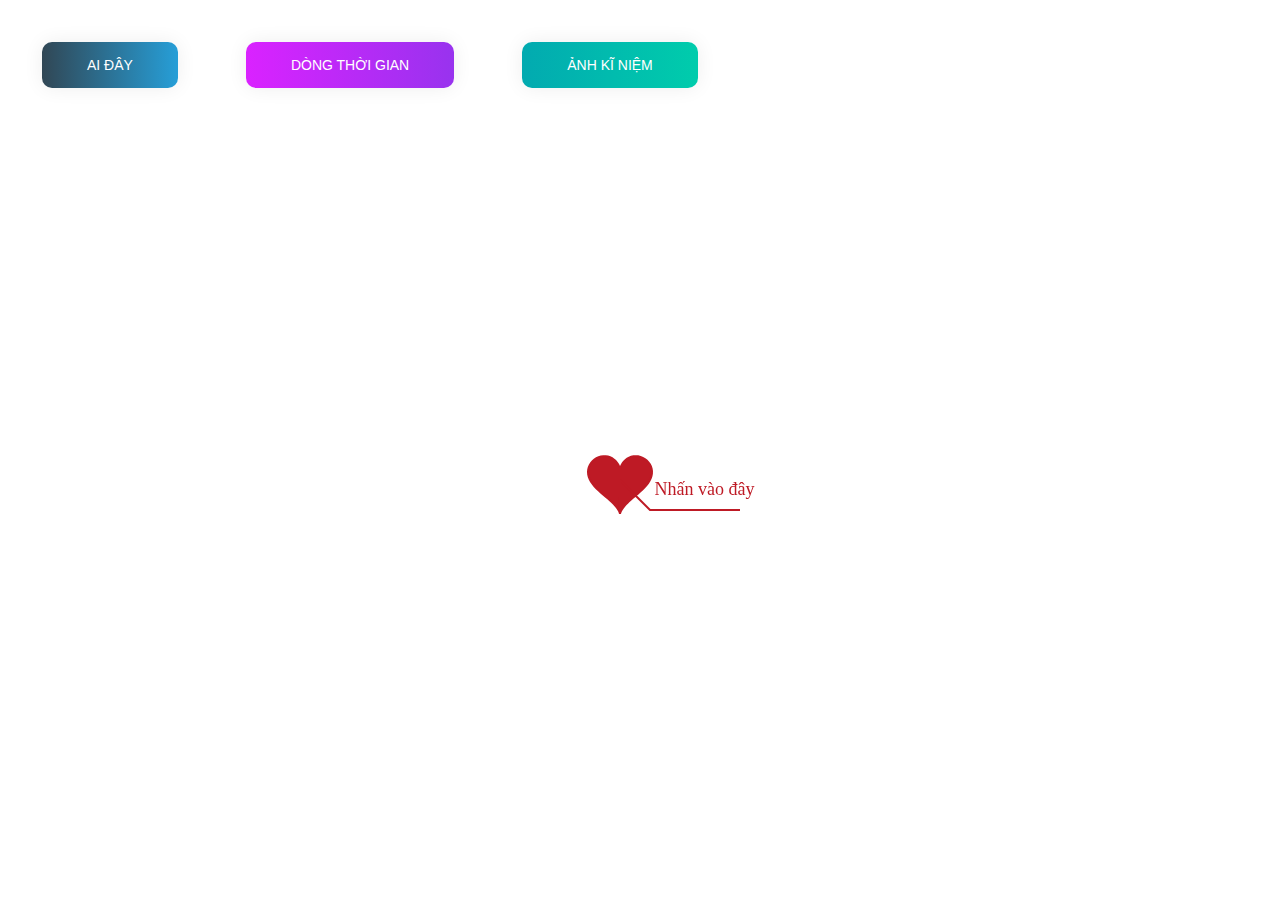
<file: timeline.html>
<!DOCTYPE html PUBLIC "-//W3C//DTD XHTML 1.0 Strict//EN" "http://www.w3.org/TR/xhtml1/DTD/xhtml1-strict.dtd">
<html xml:lang="en" xmlns="http://www.w3.org/1999/xhtml">
<head>
		<meta http-equiv="Content-Type" content="text/html; charset=UTF-8">
		<link rel="icon" type="image/png" href="./img/CILKGax.png">
        <!-- Tiêu đề của trang dòng thời gian -->
		<title>Thời gian đã trải qua</title>	    
        <link type="text/css" rel="stylesheet" href="./css/default.css">
        <link rel="stylesheet" href="./css/style.css">
		<script type="text/javascript" src="./js/jquery.min.js"></script>
		<script type="text/javascript" src="./js/jscex.min.js"></script>
		<script type="text/javascript" src="./js/jscex-parser.js"></script>
		<script type="text/javascript" src="./js/jscex-jit.js"></script>
		<script type="text/javascript" src="./js/jscex-builderbase.min.js"></script>
		<script type="text/javascript" src="./js/jscex-async.min.js"></script>
		<script type="text/javascript" src="./js/jscex-async-powerpack.min.js"></script>
		<script type="text/javascript" src="./js/functions.js" charset="utf-8"></script>
		<script type="text/javascript" src="./js/love.js" charset="utf-8"></script>
	    <style type="text/css"></style>

</head>
    <body>
        <div class="buttons">
            <a href="index.html" class="btn btn-bir">Ai đây</a>
            <a href="timeline.html" class="btn btn-timeline">Dòng thời gian</a>
            <a href="gallery.html" class="btn btn-gallery">Ảnh kĩ niệm</a>
        </div>
        <div id="main">
             <div id="wrap">
                <div id="text">
			        <div id="code">
					<!-- 4. CHỈNH SỬA LỜI CHÚC CỦA BẠN TẠI ĐÂY-->
			      <font color="#3500ff"><span class="say">Đây là web làm về Đại Ca &#128001;</span><br>
						<span class="say">Nơi này là nơi lưu lại những kỉ niệm của Đại Ca </span><br>
						<span class="say">Mỗi khi gặp khó khăn Đại Ca có thể xem quá trình Mình phát triển như thế nào</span><br>
						<span class="say"> </span><br>
						<span class="say">Đây là nơi mà Đệ có thể lưu lại ảnh của Đại Ca &#128248;</span><br>
						<span class="say">Tuy đây không phải là cái gì đó đặc biệt</span><br>
						<span class="say">Nhưng đây là tấm lòng mà đệ có thể làm cho Đại Ca</span><br>
						<span class="say">Đệ mong Đại ca luôn hạnh phúc</span><br>
						<span class="say">Thực hiện được ước mơ đó là nói được nhiều thứ tiếng</span><br>
						<span class="say">Và nhất là có thể đến thăm Trung Quốc vào một ngày không xa &#128747;</span><br>
						<span class="say">Để thực hiện được những điều trên thì thật không dễ dàng gì</span><br>
						<span class="say">Nhưng Đệ tin Đại ca sẽ thành công</span><br>
						<span class="say">Nói hơi nhiều rồi &#128518;&#128518;&#128518;</span><br>
						<span class="say"> </span><br>
                        <span class="say"><span class="space"></span> -- Fingting &#128151;&#128153;&#128154;&#128155;&#128156;--</span>
			  </font></p>
      </div>
                </div>
                <div id="clock-box">
					<span class="STYLE1"> Trần Nguyễn Đan Trinh</span>  <!--Có thể thay đổi chổ này thành số tuổi của người bạn muốn chúc -->
                  <div id="clock"></div>
              </div>
                <canvas id="canvas" width="1100" height="680"></canvas>
            </div>
            
        </div>

    <!-- Phần nhạc -->
    <audio id="player" autoplay loop>
        <source src="https://cdn.glitch.global/c80993b1-4999-49e6-8c91-22694b988e4a/fa09ee7f-e653-4b2c-8d76-5bddf351ffd0.Nguoi-Theo-Duoi-Anh-Sang-Tu-Vi.mp3?v=1642841417814" type="audio/mp3" />
    </audio>
    <script>
    (function(){
        var canvas = $('#canvas');
		
        if (!canvas[0].getContext) {
            $("#error").show();
            return false;        }

        var width = canvas.width();
        var height = canvas.height();        
        canvas.attr("width", width);
        canvas.attr("height", height);
        var opts = {
            seed: {
                x: width / 2 - 20,
                color: "rgb(190, 26, 37)",
                scale: 2
            },
            branch: [
                [535, 680, 570, 250, 500, 200, 30, 100, [
                    [540, 500, 455, 417, 340, 400, 13, 100, [
                        [450, 435, 434, 430, 394, 395, 2, 40]
                    ]],
                    [550, 445, 600, 356, 680, 345, 12, 100, [
                        [578, 400, 648, 409, 661, 426, 3, 80]
                    ]],
                    [539, 281, 537, 248, 534, 217, 3, 40],
                    [546, 397, 413, 247, 328, 244, 9, 80, [
                        [427, 286, 383, 253, 371, 205, 2, 40],
                        [498, 345, 435, 315, 395, 330, 4, 60]
                    ]],
                    [546, 357, 608, 252, 678, 221, 6, 100, [
                        [590, 293, 646, 277, 648, 271, 2, 80]
                    ]]
                ]] 
            ],
            bloom: {
                num: 700,
                width: 1080,
                height: 650,
            },
            footer: {
                width: 1200,
                height: 5,
                speed: 10,
            }
        }

        var tree = new Tree(canvas[0], width, height, opts);
        var seed = tree.seed;
        var foot = tree.footer;
        var hold = 1;

        canvas.click(function(e) {
            var offset = canvas.offset(), x, y;
            x = e.pageX - offset.left;
            y = e.pageY - offset.top;
            if (seed.hover(x, y)) {
                hold = 0; 
                canvas.unbind("click");
                canvas.unbind("mousemove");
                canvas.removeClass('hand');
            }
        }).mousemove(function(e){
            var offset = canvas.offset(), x, y;
            x = e.pageX - offset.left;
            y = e.pageY - offset.top;
            canvas.toggleClass('hand', seed.hover(x, y));
        });

        var seedAnimate = eval(Jscex.compile("async", function () {
            seed.draw();
            while (hold) {
                $await(Jscex.Async.sleep(10));
            }
            while (seed.canScale()) {
                seed.scale(0.95);
                $await(Jscex.Async.sleep(10));
            }
            while (seed.canMove()) {
                seed.move(0, 2);
                foot.draw();
                $await(Jscex.Async.sleep(10));
            }
        }));

        var growAnimate = eval(Jscex.compile("async", function () {
            do {
    	        tree.grow();
                $await(Jscex.Async.sleep(10));
            } while (tree.canGrow());
        }));

        var flowAnimate = eval(Jscex.compile("async", function () {
            do {
    	        tree.flower(2);
                $await(Jscex.Async.sleep(10));
            } while (tree.canFlower());
        }));

        var moveAnimate = eval(Jscex.compile("async", function () {
            tree.snapshot("p1", 240, 0, 610, 680);
            while (tree.move("p1", 500, 0)) {
                foot.draw();
                $await(Jscex.Async.sleep(10));
            }
            foot.draw();
            tree.snapshot("p2", 500, 0, 610, 680);

            canvas.parent().css("background", "url(" + tree.toDataURL('image/png') + ")");
            canvas.css("background", "#ffe");
            $await(Jscex.Async.sleep(300));
            canvas.css("background", "none");
        }));

        var jumpAnimate = eval(Jscex.compile("async", function () {
            var ctx = tree.ctx;
            while (true) {
                tree.ctx.clearRect(0, 0, width, height);
                tree.jump();
                foot.draw();
                $await(Jscex.Async.sleep(25));
            }
        }));

        var textAnimate = eval(Jscex.compile("async", function () {
		    var together = new Date();
		    var year = 2003, month = 1, day = 5;  // 5. thay đổi ngày tháng năm yêu nhau tại đây hoặc ngày sinh của người mà bạn muốn chúc
		    together.setFullYear(year, month - 1, day); 			
		    together.setHours(0);							
		    together.setMinutes(0);				
		    together.setSeconds(0);					
		    together.setMilliseconds(0);			

		    $("#code").show().typewriter();
            $("#clock-box").fadeIn(500);
            while (true) {
                timeElapse(together);
                $await(Jscex.Async.sleep(1000));
            }
        }));

        var runAsync = eval(Jscex.compile("async", function () {
            $await(seedAnimate());
            $await(growAnimate());
            $await(flowAnimate());
            $await(moveAnimate());

            textAnimate().start();

            $await(jumpAnimate());
        }));

        runAsync().start();
    })();
    </script>
</div>
</body>
</html>
</file>
<file: css/default.css>
body {
    margin: 0;
    padding: 0;
    /* Ảnh nền của trang thứ 2 nếu bạn muốn thay đổi thì nó tại đây */
    background-image: url("https://ben.com.vn/tin-tuc/wp-content/uploads/2020/09/hinh-nen-powerpoint-mau-trang-3.jpg");
    background-size: cover;
    background-repeat: no-repeat;
    font-size: 14px;
    font-family: "sans-serif", "sans-serif", sans-serif;
    color: #660086;
    overflow: auto;
}
a {
    color: #00ff45;
    font-size: 14px;
    text-decoration: none;
}
#main {
    width: 100%;
}
#wrap {
    position: relative;
    margin: 0 auto;
    width: 1100px;
    height: 680px;
    margin-top: 10px;
}
#text {
    width: 400px;
    height: 425px;
    left: 60px;
    top: 80px;
    position: absolute;
}
#code {
    display: none;
    font-size: 16px;
}
#clock-box {
    position: absolute;
    left: 60px;
    top: 550px;
    font-size: 28px;
    display: none;
}
#clock-box a {
    font-size: 28px;
    text-decoration: none;
}
#clock {
    margin-left: 48px;
}
#clock .digit {
    font-size: 64px;
}
#canvas {
    margin: 0 auto;
    width: 1100px;
    height: 680px;
}
#error {
    margin: 0 auto;
    text-align: center;
    margin-top: 60px;
    display: none;
}
.hand {
    cursor: pointer;
}
#code {
    width: 500px;
    color: #3b6900;
    font-family: cursive;
}
.space {
    margin-right: 150px;
}
</file>
<file: css/style.css>
@import url("https://fonts.googleapis.com/css2?family=Roboto:ital,wght@0,100;0,300;0,400;0,500;0,700;1,300;1,400&display=swap");

html {
    scroll-behavior: smooth;
    font-family: "Roboto", sans-serif;
}

a {
    text-decoration: none;
}

.page__main {
    /* Ảnh nền của trang đầu tiên nếu bạn muốn đổi thì đổi tại đây */
    background-image: url("https://img4.thuthuatphanmem.vn/uploads/2019/11/17/hinh-nen-ngoi-sao-may-man-4k_114055825.jpg");
    background-repeat: no-repeat;
    margin: 0;
    padding: 0;
    background-size: cover;
    /* background-position-y: -18rem; */
}
.buttons {
    display: flex;
    column-gap: 3rem;
    padding: 2rem;
}

.btn-bir:hover {
    background-position: right center;
    color: #fff;
    text-decoration: none;
}

.btn-bir {
    background-image: linear-gradient(
        to right,
        #314755 0%,
        #26a0da 51%,
        #314755 100%
    );
    margin: 10px;
    padding: 15px 45px;
    text-align: center;
    text-transform: uppercase;
    transition: 0.5s;
    background-size: 200% auto;
    color: white;
    box-shadow: 0 0 20px #eee;
    border-radius: 10px;
    display: block;
}

.btn-timeline {
    background-image: linear-gradient(
        to right,
        #da22ff 0%,
        #9733ee 51%,
        #da22ff 100%
    );
}
.btn-timeline {
    margin: 10px;
    padding: 15px 45px;
    text-align: center;
    text-transform: uppercase;
    transition: 0.5s;
    background-size: 200% auto;
    color: white;
    box-shadow: 0 0 20px #eee;
    border-radius: 10px;
    display: block;
}

.btn-timeline:hover {
    background-position: right center; 
    color: #fff;
    text-decoration: none;
}

.btn-gallery {
    background-image: linear-gradient(
        to right,
        #02aab0 0%,
        #00cdac 51%,
        #02aab0 100%
    );
}
.btn-gallery {
    margin: 10px;
    padding: 15px 45px;
    text-align: center;
    text-transform: uppercase;
    transition: 0.5s;
    background-size: 200% auto;
    color: white;
    box-shadow: 0 0 20px #eee;
    border-radius: 10px;
    display: block;
}

.btn-gallery:hover {
    background-position: right center; /* change the direction of the change here */
    color: #fff;
    text-decoration: none;
}

.cover {
    width: 240px;
    height: 240px;
   
    box-shadow: 0 0 30px #eee;
    position: absolute;
    margin-top: 3rem;
    left: calc(50% - 100px);
  
    border-radius: 120px;
    border: 5px solid rgb(255, 17, 0);
}
#angel{

    color: rgb(0, 255, 229);
    font-size: 32px;
   text-align: center;
}
.beauty{
    color: rgb(0, 221, 255);
   
    font-size: 21px;
    display: flex;
   align-items: center;
   justify-content: center;
    
}
</file>
